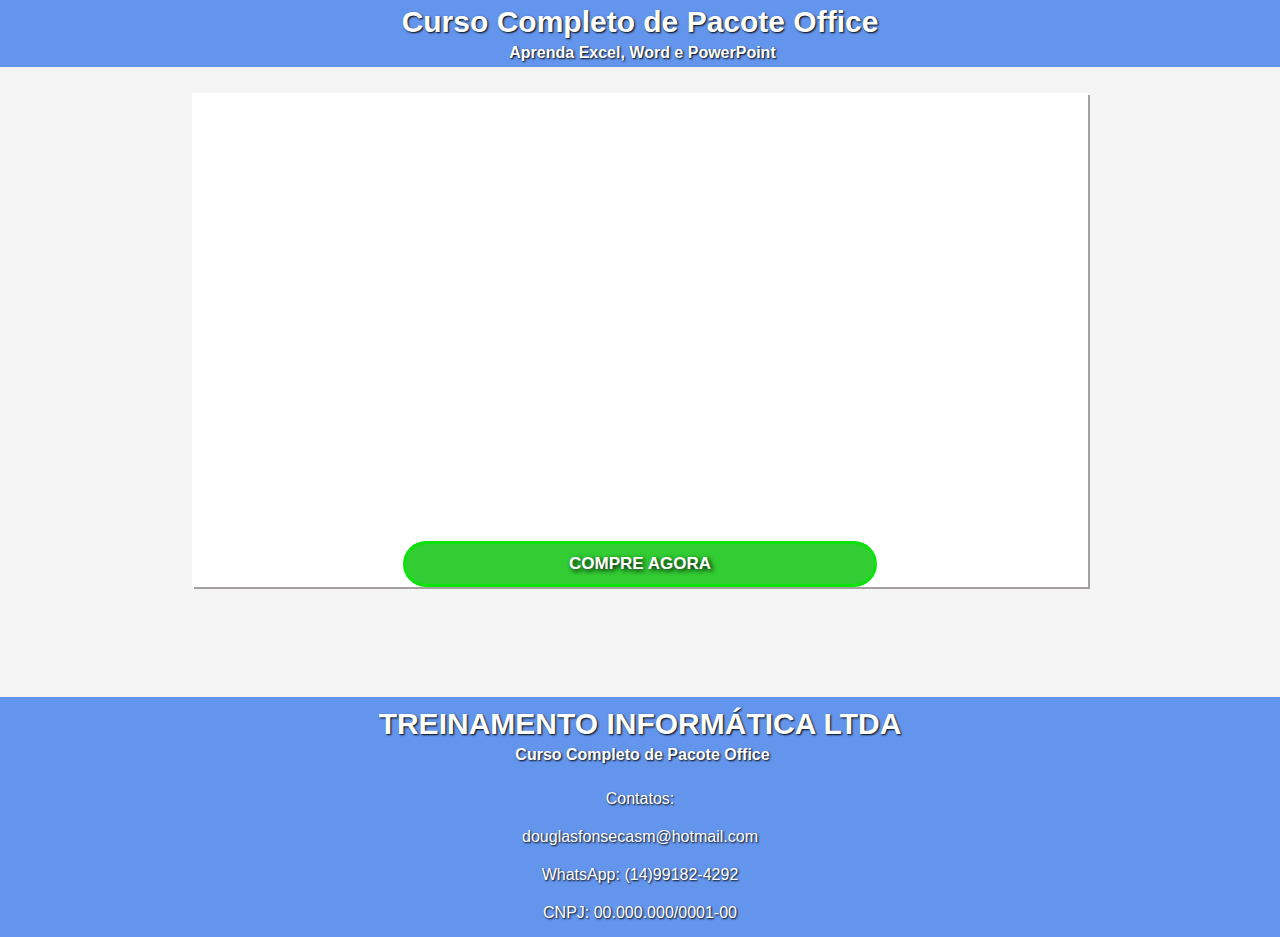
<file: Pagina de vendas/index.html>
<!DOCTYPE html>
<html lang="pt-br">
<head>
    <meta charset="UTF-8">
    <meta http-equiv="X-UA-Compatible" content="IE=edge">
    <meta name="viewport" content="width=device-width, initial-scale=1.0, maximum-scale=1.0">
    <title>Front-End Essencial</title>
    <link rel="stylesheet" href="./estilo.css">
     
     

    
</head>
<body>
    
   
   <header>
        <!--<nav>
          <a href="#">Início</a>
          <a href="#">Cursos</a>
          <a href="#">Sobre</a>
        </nav>-->

        <h3>Curso Completo de Pacote Office</h3>
        <h4>Aprenda Excel, Word e PowerPoint</h4>
    </header>
    
   
   <!--<div class="compre">
        
        <h5>Compre agora mesmo</h5>
        <button>COMPRAR</button>
    
       </div>-->
    
    <br><br><br><br><br>
    <section class="container">
        
      <div class="video">
         <iframe width="560" height="315" src="https://www.youtube.com/embed/vz9ixQ_eLtg" 
         title="YouTube video player" frameborder="0" 
         allow="accelerometer; autoplay; clipboard-write; encrypted-media; gyroscope; picture-in-picture" 
         allowfullscreen></iframe>
      </div>
      <a href="https://pay.hotmart.com/Y28209443A" target="_blank">

           <p class="compra-office">COMPRE AGORA</p>

      </a>

    </section>
    <br><!--
    <section class="container">
      <h1>FANTZINHO TREINAMENTO</h1>
      <p>Análise de sistemas é a atividade que tem como finalidade a realização de estudos de processos a fim de encontrar o melhor 
       caminho racional para que a informação possa ser processada. Os analistas de sistemas estudam os diversos sistemas existentes entre hardwares
        (equipamentos), softwares (programas) e o usuário final.
      </p>
      <p>Os seus comportamentos e aplicações são desenvolvidos a partir de soluções que serão padronizadas e transcritas da forma que o computador 
       possa executar.
      </p>

    </section>
    <br>
    <br>
    <section class="container" id="grid-container">
     <div class="grid">
         <div>Conteúdo 1</div>
         <div>Conteúdo 2</div>
         <div>Conteúdo 3</div>
         <div>Conteúdo 4</div>
         <div>Conteúdo 5</div>
         <div>Conteúdo 6</div>

     </div> 

    </section>

    <br>
    <section class="container" id="formulario">

      <h2>Selecione um produto para mais informações</h2>

      <form action="#" method="get" target="_blank">
         
      <p class="formulario-contato">
         
         <label for="nome">Nome</label><br>
         <input class="dados-formulario" type="text" id="nome" nome="nome" placeholder="Insira seu Nome">
      
      </p>

      <p class="formulario-contato">
         
         <label for="contato">Contato</label><br>
         <input class="dados-formulario" type="tel" id="tel" name="tel" placeholder="Insira seu Whatsapp">
      
      </p>

      <p class="formulario-contato">
         <input type="checkbox" id="office" name="office" value="cursos de office">
         <label for="office"> Quero saber mais sobre Cursos de Pacote Office</label>
         <br><br>

         <input type="checkbox" id="web" name="web" value="cursos de desenv web">
         <label for="web"> Quero saber mais sobre Cursos de Desenvolvimento Web</label>
         <br><br>

         <input type="checkbox" id="marketing" name="marketing" value="cursos de marketing">
         <label for="marketing"> Quero saber mais sobre Cursos de Marketing Digital</label>
         <br><br>

      
      </p>
      <p class="formulario-contato">

         <input type="submit" value="ENVIAR">
         <input type="reset" value="LIMPAR">
        

      </p>

      </form>

      

    </section>-->
    <br>

    <br><br><br><br><br><br><br><br>
    <footer>
      <h3>TREINAMENTO INFORMÁTICA LTDA</h3>
      <h4>Curso Completo de Pacote Office</h4>
      <br>
      <p class="texto-footer">Contatos:</p>
      <p class="texto-footer">douglasfonsecasm@hotmail.com</p>
      <p class="texto-footer">WhatsApp: (14)99182-4292</p>
      <p class="texto-footer">CNPJ: 00.000.000/0001-00</p>

    </footer>
    
</body>
</html>
</file>
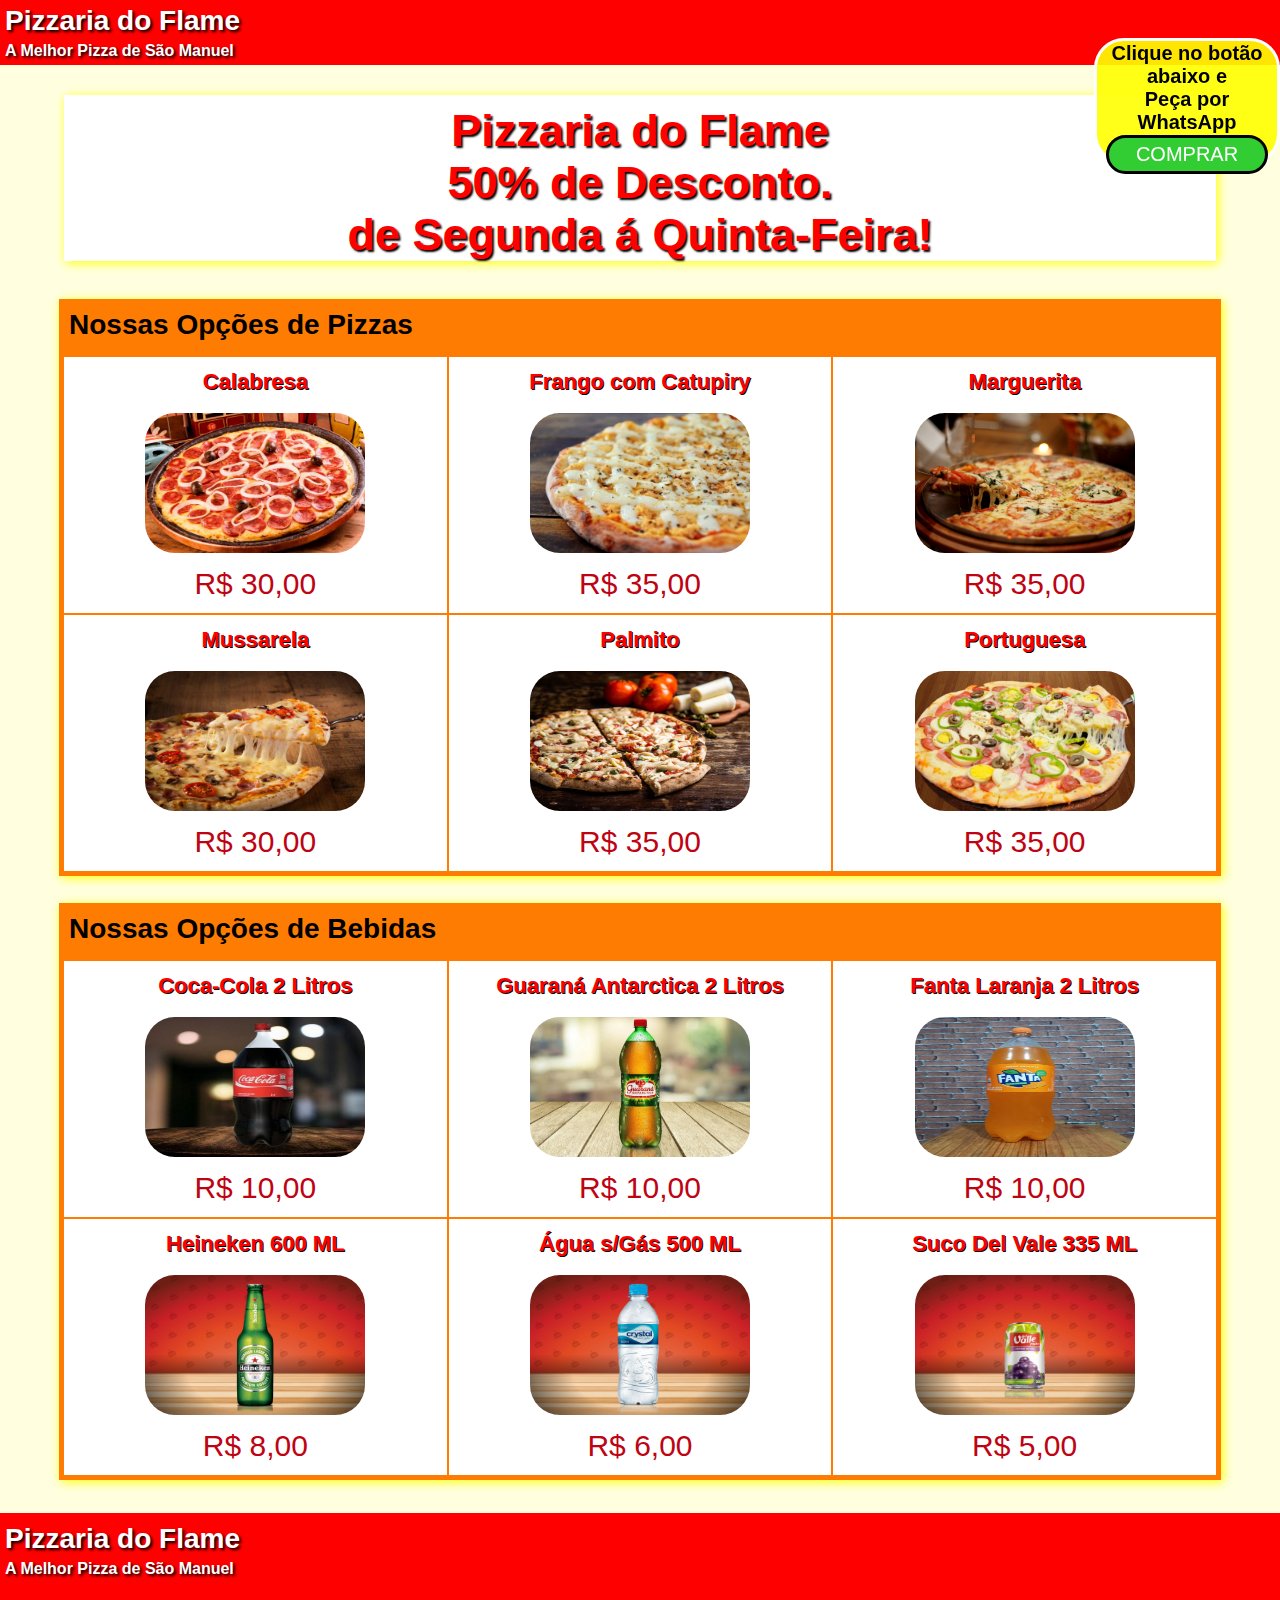
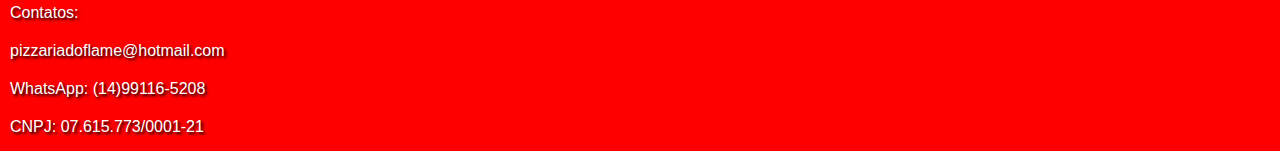
<file: Projeto pizzaria/index.html>
<!DOCTYPE html>
<html lang="pt-br">
<head>
    <meta charset="UTF-8">
    <meta http-equiv="X-UA-Compatible" content="IE=edge">
    <meta name="viewport" content="width=device-width, initial-scale=1.0, maximum-scale=1.0">
    <title>Front-End Essencial</title>
   <link rel="stylesheet" href="./style.css">

    
</head>
<body>
    <header>
       <!-- <nav>
          <a href="#">Início</a>
          <a href="#">Cursos</a>
          <a href="#">Sobre</a>
        </nav>-->

        <h3>Pizzaria do Flame</h3>
        <h4>A Melhor Pizza de São Manuel</h4>
    </header>
    </body>
    <div class="compre">
        
        <h5>Clique no botão abaixo e<br>Peça por WhatsApp </h5>
        <button><a href="https://api.whatsapp.com/send?phone=5514991165208&text=Ol%C3%A1%2C%20Gostaria%20de%20fazer%20um%20pedido%20de%3A%20" target="_blank">COMPRAR</a></button>
    
    </div>
    
    <br><br><br><br><br>
    <section class="container">
        <h1>Pizzaria do Flame<br> 50% de Desconto.<br>de Segunda á Quinta-Feira!</h1>
        
        


    </section>
    <br><!--
    <section class="container">
      <h1>FANTZINHO TREINAMENTO</h1>
      <p>Análise de sistemas é a atividade que tem como finalidade a realização de estudos de processos a fim de encontrar o melhor 
       caminho racional para que a informação possa ser processada. Os analistas de sistemas estudam os diversos sistemas existentes entre hardwares
        (equipamentos), softwares (programas) e o usuário final.
      </p>
      <p>Os seus comportamentos e aplicações são desenvolvidos a partir de soluções que serão padronizadas e transcritas da forma que o computador 
       possa executar.
      </p>

    </section>-->
    <br>
    <br>
    <section class="container" id="grid-container">
         <h3>Nossas Opções de Pizzas</h3>
         <br>
      <div class="grid">
      <div>

         <h2>Calabresa</h2>
         <br>
         <img class="imagem-grid" src="img/calabresa.jpg" alt="Pizza de Calabresa">
         <p class="preço">R$ 30,00</p>
         
      </div>

      <div>
         
         <h2>Frango com Catupiry</h2>
         <br>
         <img class="imagem-grid" src="img/frango.jpg" alt="Pizza de Frango">
         <p class="preço">R$ 35,00</p>
         
      
      </div>

      <div>

         <h2>Marguerita</h2>
         <br>
         <img class="imagem-grid" src="img/marguerita.jpg" alt="Pizza de Marguerita">
         <p class="preço">R$ 35,00</p>
         
      
      </div>

      <div>

         <h2>Mussarela</h2>
         <br>
         <img class="imagem-grid" src="img/mussarela.jpg" alt="Pizza de Mussarela">
         <p class="preço">R$ 30,00</p>
         
      
      </div>

      <div>

         <h2>Palmito</h2>
         <br>
         <img class="imagem-grid" src="img/palmito.jpg" alt="Pizza de Palmito">
         <p class="preço">R$ 35,00</p>
         
      
      </div>
      
      <div>

         <h2>Portuguesa</h2>
         <br>
         <img class="imagem-grid" src="img/portuguesa.jpg" alt="Pizza de Portuguesa">
         <p class="preço">R$ 35,00</p>
         
      
         
      
      </div>

     </div> 

    </section>

    <br>

    <br>
    <section class="container" id="grid-container">
         <h3>Nossas Opções de Bebidas</h3>
         <br>
      <div class="grid">
      <div>

         <h2>Coca-Cola 2 Litros</h2>
         <br>
         <img class="imagem-grid" src="img/coca2l.jpg" alt="Coca-Cola 2L">
         <p class="preço">R$ 10,00</p>
         
      </div>

      <div>
         
         <h2>Guaraná Antarctica 2 Litros</h2>
         <br>
         <img class="imagem-grid" src="img/guarana2l.jpg" alt="Guaraná Antarctica 2L">
         <p class="preço">R$ 10,00</p>
         
      
      </div>

      <div>

         <h2>Fanta Laranja 2 Litros</h2>
         <br>
         <img class="imagem-grid" src="img/fantalaranja2l.png" alt="Fanta Laranja 2L">
         <p class="preço">R$ 10,00</p>
         
      
      </div>

      <div>

         <h2>Heineken 600 ML</h2>
         <br>
         <img class="imagem-grid" src="img/heineken600ml.jpg" alt="Heineken 600ML">
         <p class="preço">R$ 8,00</p>
         
      
      </div>

      <div>

         <h2>Água s/Gás 500 ML</h2>
         <br>
         <img class="imagem-grid" src="img/aguasemgas500ml.jpg" alt="Água sem Gás">
         <p class="preço">R$ 6,00</p>
         
      
      </div>
      
      <div>

         <h2>Suco Del Vale 335 ML </h2>
         <br>
         <img class="imagem-grid" src="img/sucodelvale.jpg" alt="Suco Del Vale 335ml">
         <p class="preço">R$ 5,00</p>
         
      
         
      
      </div>

     </div> 

    </section>
    <!--
    <section class="container" id="formulario">

      <h2>Selecione um produto para mais informações</h2>

      <form action="#" method="get" target="_blank">
         
      <p class="formulario-contato">
         
         <label for="nome">Nome</label><br>
         <input class="dados-formulario" type="text" id="nome" nome="nome" placeholder="Insira seu Nome">
      
      </p>

      <p class="formulario-contato">
         
         <label for="contato">Contato</label><br>
         <input class="dados-formulario" type="tel" id="tel" name="tel" placeholder="Insira seu Whatsapp">
      
      </p>

      <p class="formulario-contato">
         <input type="checkbox" id="office" name="office" value="cursos de office">
         <label for="office"> Quero saber mais sobre Cursos de Pacote Office</label>
         <br><br>

         <input type="checkbox" id="web" name="web" value="cursos de desenv web">
         <label for="web"> Quero saber mais sobre Cursos de Desenvolvimento Web</label>
         <br><br>

         <input type="checkbox" id="marketing" name="marketing" value="cursos de marketing">
         <label for="marketing"> Quero saber mais sobre Cursos de Marketing Digital</label>
         <br><br>

      
      </p>
      <p class="formulario-contato">

         <input type="submit" value="ENVIAR">
         <input type="reset" value="LIMPAR">
        

      </p>

      </form>

      

    </section>-->
    <br>

    <br><br>
    <footer>
      <h3>Pizzaria do Flame</h3>
        <h4>A Melhor Pizza de São Manuel</h4>
      <br>
      <p class="texto-footer">Contatos:</p>
      <p class="texto-footer">pizzariadoflame@hotmail.com</p>
      <p class="texto-footer">WhatsApp: (14)99116-5208</p>
      <p class="texto-footer">CNPJ: 07.615.773/0001-21</p>

    </footer>
    
</body>
</html>
</file>
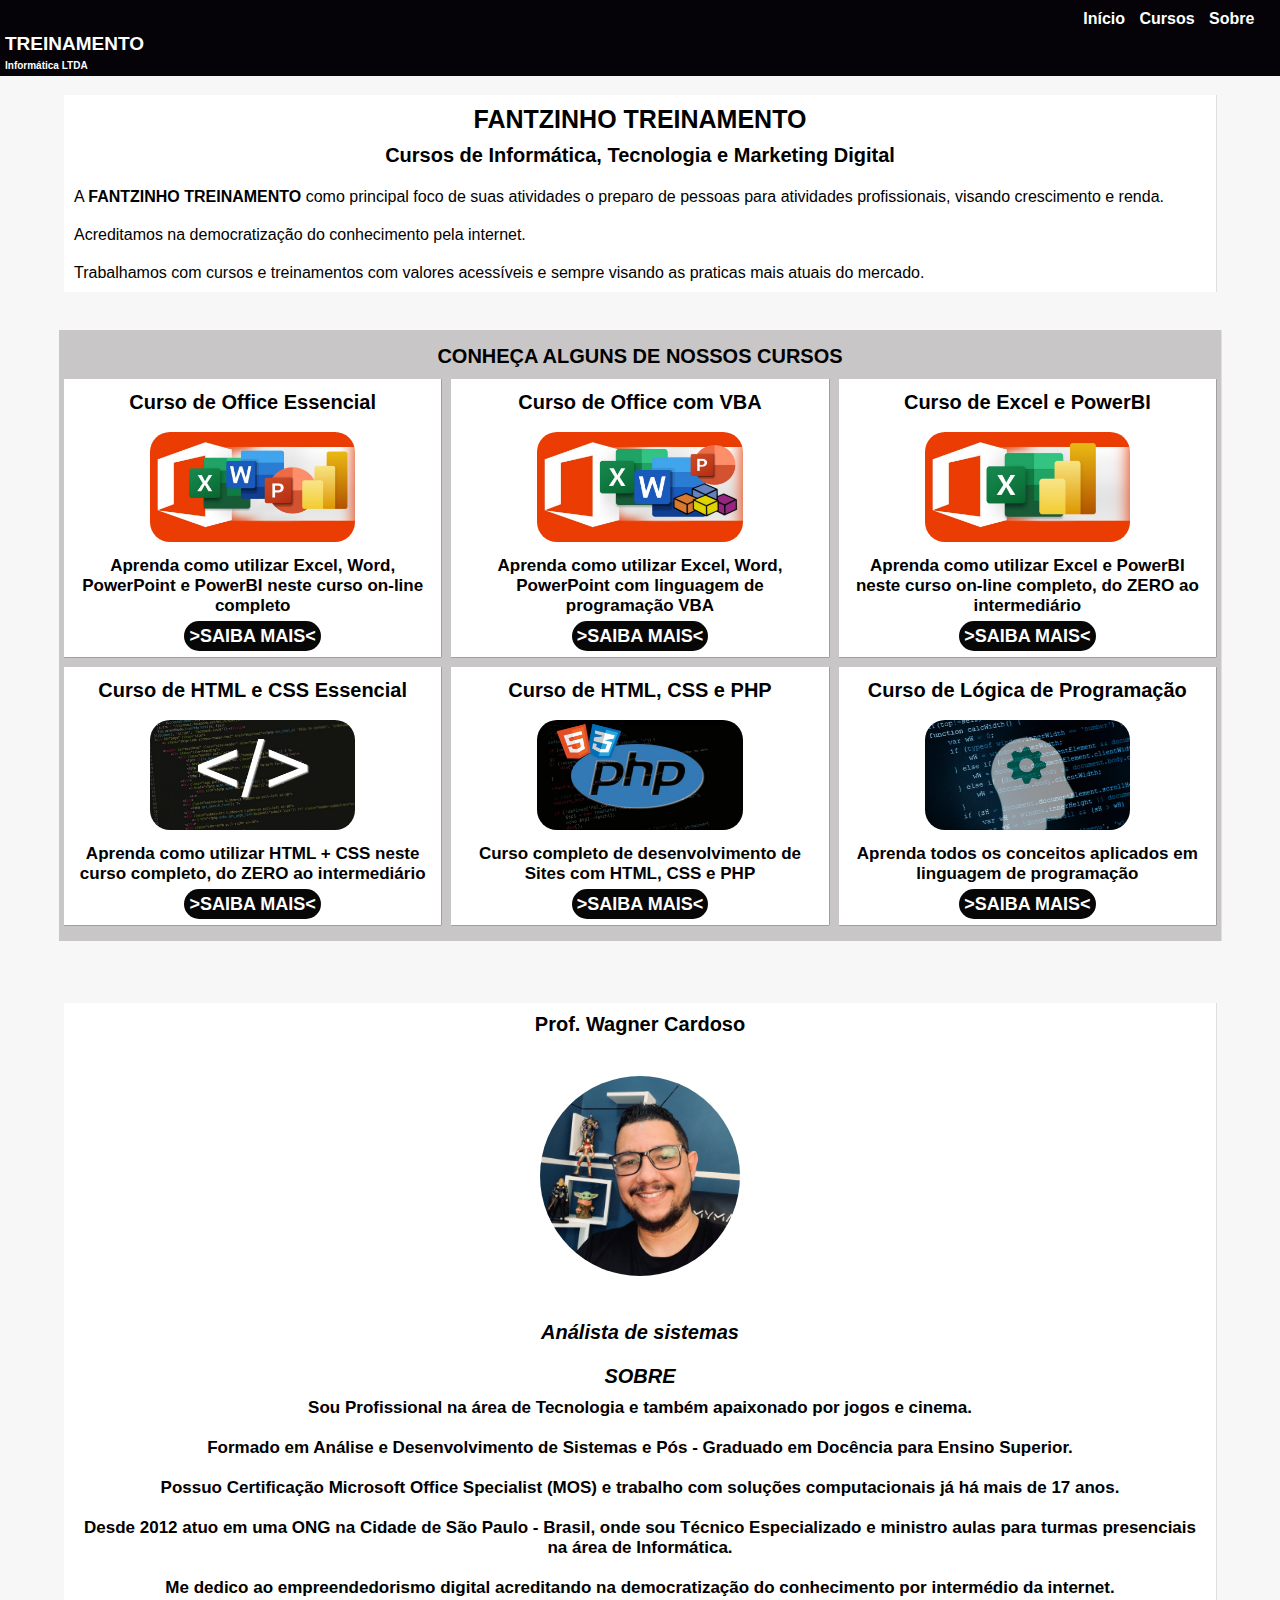
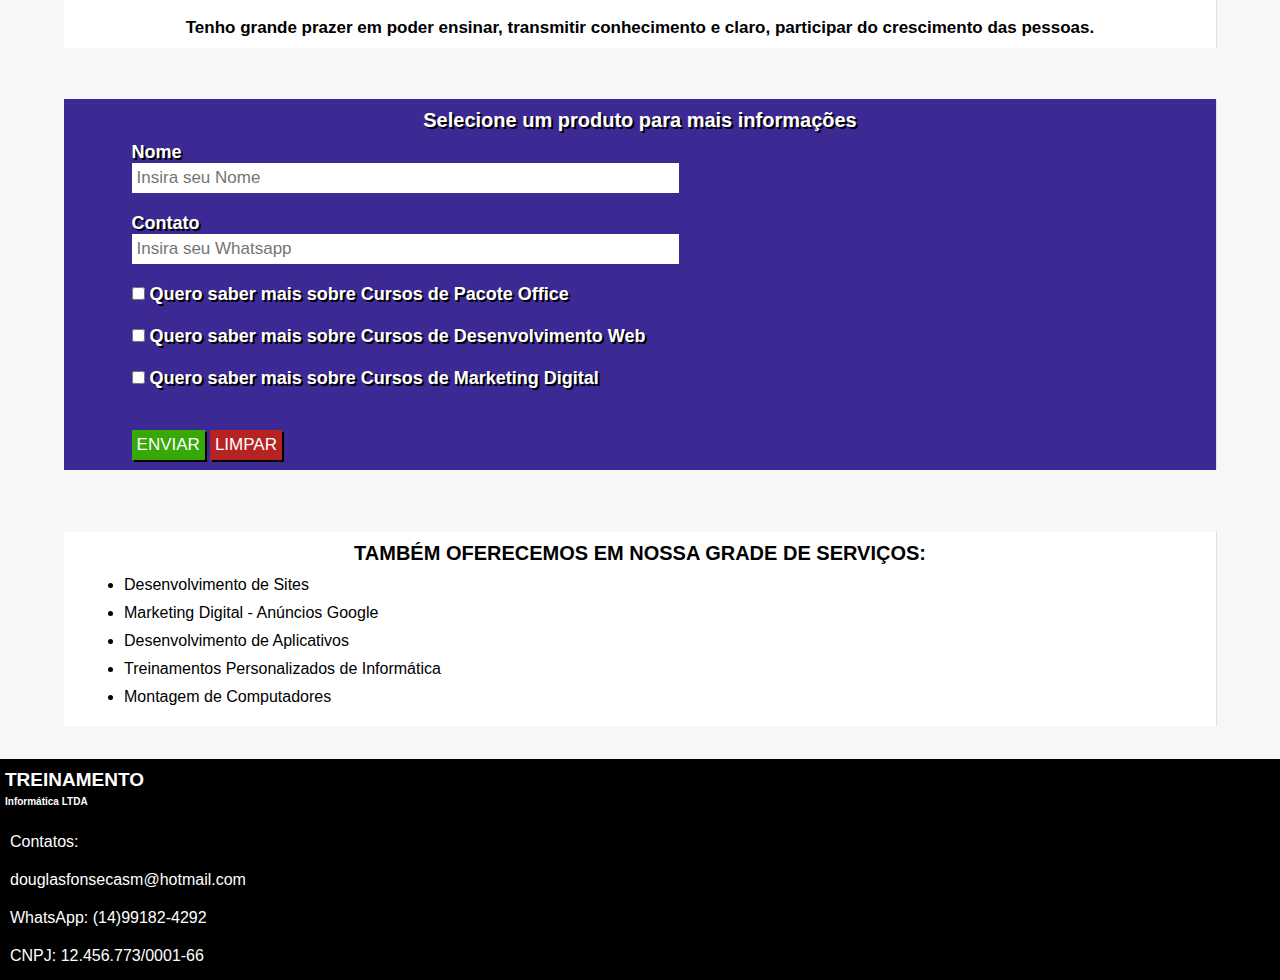
<file: projeto venda de cursos/index.html>
<!DOCTYPE html>
<html lang="pt-br">
<head>
    <meta charset="UTF-8">
    <meta http-equiv="X-UA-Compatible" content="IE=edge">
    <meta name="viewport" content="width=device-width, initial-scale=1.0, maximum-scale=1.0">
    <link rel="stylesheet" href="./css/style.css">
    <title>Front-End Essencial</title>
    <meta name="description" content="cursos de desenvolvimento de sites front end e back end">
    <meta name="robots" content="all">
    <meta name="author" content="Professor Wagner Cardoso">
    <meta name="keywords" content="informática, desenvolvimento de sites, html, css, javascript, frontend, backend, cursos de desenvolvimento web">
    

    
</head>
<body>
    <header>
        <nav>
          <a href="#inicio">Início</a>
          <a href="#produtos">Cursos</a>
          <a href="#professor">Sobre</a>
        </nav>

        <h3>TREINAMENTO</h3>
        <h4>Informática LTDA</h4>
    </header>
    

    </body>
    <a href="#" id="inicio"></a>
    
    <!-- compre na lateral do site
    <div class="compre">
        
        <h5>Compre agora mesmo</h5>
        <button>COMPRAR</button>
    
    </div>
   -->
    
    <br><br><br><br><br>
    <section class="container">
        <h1>FANTZINHO TREINAMENTO</h1>
        <h2>Cursos de Informática, Tecnologia e Marketing Digital</h2>
        <br>
        <p>A <b> FANTZINHO TREINAMENTO</b> como principal foco de suas atividades
         o preparo de pessoas para atividades profissionais, visando crescimento
         e renda.
        </p>
        <p>Acreditamos na democratização do conhecimento pela internet.</p>
       
        <a href="#" id="produtos"></a>

        <p>Trabalhamos com cursos e treinamentos com valores acessíveis e sempre visando
         as praticas mais atuais do mercado.
        </p>
        

        
    </section>
    <br>
    <!--
    <section class="container">
      <h1>FANTZINHO TREINAMENTO</h1>
      <p>Análise de sistemas é a atividade que tem como finalidade a realização de estudos de processos a fim de encontrar o melhor 
       caminho racional para que a informação possa ser processada. Os analistas de sistemas estudam os diversos sistemas existentes entre hardwares
        (equipamentos), softwares (programas) e o usuário final.
      </p>
      <p>Os seus comportamentos e aplicações são desenvolvidos a partir de soluções que serão padronizadas e transcritas da forma que o computador 
       possa executar.
      </p>
   -->

    </section>
    <br>
    <br>
    <section class="container" id="grid-container">
                <h2>CONHEÇA ALGUNS DE NOSSOS CURSOS</h2>
                <br>
      <div class="grid">
         
         <div>

            <h2>Curso de Office Essencial</h2>
            <br>
            <img class="imagem-grid" src="img/office-essencial.jpg" alt="Office Essencial">
            
            <p class="texto-grid">Aprenda como utilizar Excel, Word, PowerPoint e PowerBI neste curso on-line completo</p>
         
            <a class="link-grid" href="https://www.udemy.com/course/pacote-office-essencial/?referralCode=834CC17614F118EE908D" target="_blank"> >SAIBA MAIS<</a>
         </div>

         <div>
            
            <h2>Curso de Office com VBA</h2>
            <br>
            <img class="imagem-grid" src="img/office-vba.jpg" alt="Office VBA">
            
            <p class="texto-grid">Aprenda como utilizar Excel, Word, PowerPoint com linguagem de programação VBA</p>
         
            <a class="link-grid" href="https://www.udemy.com/course/pacote-office-avancado/?referralCode=4F4D226E99399FA6E428" target="_blank"> >SAIBA MAIS<</a>
         
         </div>

         <div>

            <h2>Curso de Excel e PowerBI</h2>
            <br>
            <img class="imagem-grid" src="img/excel-bi.jpg" alt="Excel e PowerBI">
            
            <p class="texto-grid">Aprenda como utilizar Excel e PowerBI neste curso on-line completo, do ZERO ao intermediário</p>
         
            <a class="link-grid" href="https://www.udemy.com/course/microsoft-word-microsoft-office-365-tcc/?referralCode=20622697B4BC993E04F1" target="_blank"> >SAIBA MAIS<</a>
         
         </div>

         <div>

            <h2>Curso de HTML e CSS Essencial</h2>
            <br>
            <img class="imagem-grid" src="img/html-css.jpg" alt="HTML e CSS Essencial">
            
            <p class="texto-grid">Aprenda como utilizar HTML + CSS neste curso completo, do ZERO ao intermediário</p>
         
            <a class="link-grid" href="https://www.udemy.com/course/html-essencial-desenvolvimento-front-end/?referralCode=17B2EEB27D69FD37953D
            " target="_blank"> >SAIBA MAIS<</a>
         
         </div>

         <div>

            <h2>Curso de HTML, CSS e PHP</h2>
            <br>
            <img class="imagem-grid" src="img/web-php.jpg" alt="HTML, CSS e PHP">
            
            <p class="texto-grid">Curso completo de desenvolvimento de Sites com HTML, CSS e PHP</p>
         
            <a class="link-grid" href="https://www.udemy.com/course/programacao-web/?referralCode=813E21514CE5E44D6112
            " target="_blank"> >SAIBA MAIS<</a>
         
         </div>
         
         <div>

            <h2>Curso de Lógica de Programação</h2>
            <br>
            <img class="imagem-grid" src="img/logica.jpg" alt="Lógica de Programação">
            
            
            <p class="texto-grid">Aprenda todos os conceitos aplicados em linguagem de programação</p>
         
            <a class="link-grid" href="https://www.udemy.com/course/logica-de-programacao-java-python-visualg-e-javascript/?referralCode=C25452360C505166D470" target="_blank"> >SAIBA MAIS<</a>
            
         
         </div>

     </div> 
         <a href="#" id="professor"></a>

    </section>

    <br>
    <br>
    <section class="container">
        <h2>Prof. Wagner Cardoso</h2>
        
        <h2><img id="professor" src="img/wagner.jpg" alt="Prof. Wargner Cardoso"></h2>
        
        <h2><I>Análista de sistemas</I></h2>
        
        
        
        <br>
        <h2><i>SOBRE</i></h2>

           <p class="texto-grid"> Sou Profissional na área de Tecnologia e também apaixonado por jogos e cinema. </p>
            
           <p class="texto-grid">Formado em Análise e Desenvolvimento de Sistemas e Pós - Graduado em Docência para Ensino Superior.</p>
            
           <p class="texto-grid">Possuo Certificação Microsoft Office Specialist (MOS)  e trabalho com soluções computacionais já há mais de 17 anos.</p>
            
           <p class="texto-grid">Desde 2012 atuo em uma ONG na Cidade de São Paulo - Brasil, onde sou Técnico Especializado e ministro aulas para turmas presenciais na área de Informática.</p>
            
           <p class="texto-grid">Me dedico ao empreendedorismo digital acreditando na democratização do conhecimento por intermédio da internet.</p>
            
           <p class="texto-grid">Tenho grande prazer em poder ensinar, transmitir conhecimento e claro, participar do crescimento das pessoas.</p>
        
        


    </section>
    <br>
    <section class="container" id="formulario">

      <h2>Selecione um produto para mais informações</h2>

      <form action="#" method="get" target="_blank">
         
      <p class="formulario-contato">
         
         <label for="nome">Nome</label><br>
         <input class="dados-formulario" type="text" id="nome" nome="nome" placeholder="Insira seu Nome">
      
      </p>

      <p class="formulario-contato">
         
         <label for="contato">Contato</label><br>
         <input class="dados-formulario" type="tel" id="tel" name="tel" placeholder="Insira seu Whatsapp">
      
      </p>

      <p class="formulario-contato">
         <input type="checkbox" id="office" name="office" value="cursos de office">
         <label for="office"> Quero saber mais sobre Cursos de Pacote Office</label>
         <br><br>

         <input type="checkbox" id="web" name="web" value="cursos de desenv web">
         <label for="web"> Quero saber mais sobre Cursos de Desenvolvimento Web</label>
         <br><br>

         <input type="checkbox" id="marketing" name="marketing" value="cursos de marketing">
         <label for="marketing"> Quero saber mais sobre Cursos de Marketing Digital</label>
         <br><br>

      
      </p>
      <p class="formulario-contato">

         <input id="enviar" type="submit" value="ENVIAR">
         <input id="limpar" type="reset" value="LIMPAR">
        

      </p>

      </form>

      

    </section>
    <br>
    <br>
    <section class="container">
        
        <h2>TAMBÉM OFERECEMOS EM NOSSA GRADE DE SERVIÇOS:</h2>
        <br>
             <ul>
               <li>Desenvolvimento de Sites</li>
               <li>Marketing Digital - Anúncios Google</li>
               <li>Desenvolvimento de Aplicativos</li>
               <li>Treinamentos Personalizados de Informática</li>
               <li>Montagem de Computadores</li>
             </ul>
        
    </section>
    <br>

    <br><br>
    <footer>
      <h3>TREINAMENTO</h3>
      <h4>Informática LTDA</h4>
      <br>
      <p class="texto-footer">Contatos:</p>
      <p class="texto-footer">douglasfonsecasm@hotmail.com</p>
      <p class="texto-footer">WhatsApp: (14)99182-4292</p>
      <p class="texto-footer">CNPJ: 12.456.773/0001-66</p>

    </footer>
    
</body>
</html>
</file>
<file: Pagina de vendas/estilo.css>
*{
    margin: 0;
    border: 0;
    padding: 0;
 }
 html{
     font-size: 62.5%;
 }
 header{
    background-color: rgb(100, 149, 237);
    color: rgb(255, 255, 255, 1.0);
    font-family: Arial;
    width: 100%;
    position: fixed;
    z-index: 1;
    text-align: center;
    text-shadow: 1px 1px 2px #000 ;
    

 }  
 h3{
    
    font-size: 3rem;
    font-family: arial;
    margin: 0;
    padding: 5px;
 }
 @media(min-width: 320px) and (max-width: 450px){
   h3{
    
      font-size: 1.9rem;
      font-family: arial;
      margin: 0;
      padding: 5px;
   }
 }
 h4{
    
    font-size: 1.6rem;
    font-family: arial;
    margin: 0;
    padding-left: 5px;
    padding-bottom: 5px;
 }
 body{
    background-color: #F5F5F5;
 }
 .container{
    display: block;
    background-color: #FFF;
    width: 70%;
    box-shadow: 2px 2px #a5a1a1;
    margin: 0 auto;
    max-width: 90%;
    max-height: 90%;
    min-width: 0;
    min-height: 0;
    margin-top: 3%;

 }
@media(min-width: 320px) and (max-width: 450px){
   .container{
      display: block;
      background-color: #FFF;
      width: 95%;
      box-shadow: 2px 2px #a5a1a1;
      margin: 0 auto;
      max-width: 90%;
      max-height: 90%;
      min-width: 0;
      min-height: 0;
      margin-top: 6.5rem;
}
}
   
 
 footer{
  font-family: arial;
  color: #FFF;
  background-color: rgba(100, 149, 237);
  text-align: center;
  padding-top: 5px;
  padding-bottom: 5px;
  text-shadow: 1px 1px 2px #000 ;
 }
 p{
  font-family: arial;
  text-align: justify;
  padding: 10px;
  font-size: 1.6rem;
 }
 h1{
  font-family: arial;
  text-align: center;
  padding-top: 10px;
  font-size: 2.5rem;
 }
 h2{
  font-family: arial;
  text-align: center;
  padding-top: 10px;
  font-size: 2.0rem;
 }
 .texto-footer{
  text-align: center;
  font-family: arial;
  padding-top: 10px;
  font-size: 1.6rem;
  padding-bottom: 10px;
 }
 .compre{
  background-color: rgba(255, 255, 0, 1.0 );
  width: 150px;
  height: 100px;
  position: fixed;
  right: 0;
  text-align: center;
  margin-top: 10%;
  z-index: 1;
 }
 h5{
  font-family: arial;
  text-align: center;
  padding: 1px;
  font-size: 2.0rem;
 }
 button{
  font-family: arial;
  text-align: center;
  padding: 5px;
  font-size: 2.0rem;
  background-color: rgb(6, 175, 119);
  color: #FFF;
  border: solid #000;
  
 }
 #grid-container{
    margin-top: 5px;
    background-color: rgb(53, 85, 231);
    padding: 5px;
 }
 .grid{
    display: grid;
    grid-template-columns: repeat(auto-fill, minmax(300px, 1fr));
    grid-gap: 2px;
    max-width: 1200px;
    margin: 0 auto;
    
 }
 .grid div{
    background-color: #FFF;
    font-family: arial;
    text-align: center;
    font-size: 1.6rem;
    padding: 2px;
 }
 #formulario{
  background-color: rgb(53, 85, 231);
 }
 .formulario-contato{
  font-family: arial;
  font-size: 1.8rem;
  padding: 10px;
  text-align: left;
  margin-left: 5%;
  font-weight: bold;
 }
 input{
  font-family: sans-serif;
  font-size: 1.7rem;
  padding: 5px;
  }
  .dados-formulario{
     width: 50%;
  }
  nav{
     text-align: right;
     margin-top: 10px;
     font-weight: bold;
     font-family: arial;
     font-size: 1.6rem;
     margin-right: 2%;
     word-spacing: 10px;
  }
  a{
     text-decoration: none;
     color: rgb(255, 255, 255, 1.0);
     transition: all 300ms ease-in-out;
  }
  a:hover{
      color: rgb(170, 170, 169, 1.0);
  }
  div.video{
    position: relative;
    padding-bottom: 50%;
    background-color: rgb(255, 255, 255, 1.0);
    width: 90%;
    height: 90%;
    margin: 0 auto;
  }
  div.video > iframe{
    position: absolute;
    top: 5%;
    left: 5%;
    width: 90%;
    height: 90%;
  }
 p.compra-office{
   text-align: center;
   font-weight: bold;
   background-color: rgba(50, 205, 50, 1.0 );
   width: 50%;
   margin: 0 auto;
   font-size: 1.7rem;
   font-family: arial;
   border-radius: 30px;
   border: solid rgb(10, 228, 10);
   text-shadow: 2px 2px 5px #000 ;
 }
</file>
<file: Projeto pizzaria/style.css>
*{
    margin: 0;
    border: 0;
    padding: 0;
 }
 html{
     font-size: 62.5%;
     scroll-behavior: smooth;
 }
 header{
    background-color: rgb(255, 0, 0, 1.0);
    color: rgb(255, 255, 255, 1.0);
    font-family: candara, arial;
    width: 100%;
    position: fixed;
    text-shadow: 2px 2px 3px #000;
    
    

 }  
 h3{
    
    font-size: 2.8rem;
    font-family: candara, arial;
    margin: 0;
    padding: 5px;
 }
 h4{
    
    font-size: 1.6rem;
    font-family: candara, arial;
    margin: 0;
    padding-left: 5px;
    padding-bottom: 5px;
 }
 body{
    background-color: rgba(255, 255, 224, 1.0 );
 }
 .container{
    display: block;
    background-color: #FFF;
    width: 95%;
    box-shadow: 2px 2px 10px rgba(255, 255, 0, 1.0 );
    margin: 0 auto;
    max-width: 90%;
    max-height: 90;
    min-width: 0;
    min-height: 0;
    margin-top: 40px;

 }
 footer{
  font-family: candara, arial;
  color: #FFF;
  background-color: rgba(255, 0, 0, 1.0 );
  text-align: left;
  padding-top: 5px;
  padding-bottom: 5px;
  text-shadow: 2px 2px 3px #000;
 }
 p{
  font-family: candara, arial;
  text-align: justify;
  padding: 10px;
  font-size: 1.6rem;
 }
 h1{
  font-family: candara, arial;
  text-align: center;
  padding-top: 10px;
  font-size: 4.5rem;
  color: rgba(255, 0, 0, 1.0 );
  text-shadow: 2px 2px 2px #000;
 }
@media(min-width: 320px) and (max-width: 450px){
    h1{
        font-family: candara, arial;
        text-align: left;
        padding-top: 55px;
        font-size: 4.0rem;
        color: rgba(255, 0, 0, 1.0 );
        text-shadow: 2px 2px 2px #000;
        
       }

}


 h2{
  font-family: candara, arial;
  text-align: center;
  padding-top: 10px;
  font-size: 2.2rem;
  color: rgb(255, 0, 0);
  text-shadow: 1px 1px  #000;
 }
 .texto-footer{
  text-align: left;
  font-family: candara, arial;
  padding-top: 10px;
  font-size: 1.6rem;
  padding-bottom: 10px;
 }
 .compre{
  background-color: rgba(255, 255, 0, 0.9 );
  width: 18rem;
  height: 12rem;
  position: fixed;
  right: 0;
  text-align: center;
  margin-top: 3%;
  z-index: 1;
  border-radius: 30px;
  border: solid #FFF;
  
 }
 @media(min-width: 320px) and (max-width: 450px){
    .compre{
        background-color: rgba(255, 255, 0, 0.9 );
        width: 35%;
        height: 14rem;
        position: fixed;
        right: 0;
        text-align: center;
        margin-top: 3%;
        z-index: 1;
        border-radius: 30px;
        border: solid #FFF;
        
       }

 }

 h5{
  font-family: candara, arial;
  text-align: center;
  padding: 1px;
  font-size: 2.0rem;
 }
 button{
  font-family: candara, arial;
  text-align: center;
  padding: 5px;
  font-size: 2rem;
  background-color: rgb(50, 205, 50);
  color: #FFF;
  border: solid #000;
  border-radius: 20px;
  width: 90%;
 
  
  
 }
 #grid-container{
    margin-top: 5px;
    background-color: rgb(255, 124, 2);
    padding: 5px;
 }
 .grid{
    display: grid;
    grid-template-columns: repeat(auto-fill, minmax(300px, 1fr));
    grid-gap: 2px;
    max-width: 1200px;
    margin: 0 auto;
    
 }
 .grid div{
    background-color: #FFF;
    font-family: candara, arial;
    text-align: center;
    font-size: 1.6rem;
    padding: 2px;
 }
 #formulario{
  background-color: rgb(53, 85, 231);
 }
 .formulario-contato{
  font-family: candara, arial;
  font-size: 1.8rem;
  padding: 10px;
  text-align: left;
  margin-left: 5%;
  font-weight: bold;
 }
 input{
  font-family: sans-serif;
  font-size: 1.7rem;
  padding: 5px;
  }
  .dados-formulario{
     width: 50%;
  }
  nav{
     text-align: right;
     margin-top: 10px;
     font-weight: bold;
     font-family: candara, arial;
     font-size: 1.6rem;
     margin-right: 2%;
     word-spacing: 10px;
  }
  a{
     text-decoration: none;
     color: rgb(255, 255, 255, 1.0);
     transition: all 300ms ease-in-out;
  }
  a:hover{
      color: rgb(170, 170, 169, 1.0);
  }
  .imagem-grid{
    width: 22rem;
    height: 14rem;
    border-radius: 30px;
  }
  .preço{
    font-size: 3rem;
    font-family: candara, arial;
    color: rgb(190, 3, 18);
    text-align: center;

  }
</file>
<file: projeto venda de cursos/css/style.css>
*{
    margin: 0;
    border: 0;
    padding: 0;
 }
 html{
     font-size: 62.5%;
     scroll-behavior: smooth;
 }
 header{
    background-color: rgb(5, 3, 7);
    color: rgb(255, 254, 254);
    font-family: Arial;
    width: 100%;
    position: fixed;
    }  
    @media(min-width: 320px) and (max-width: 450px){
      header{
         text-align: center;
         }  
    }
 h3{
    
    font-size: 1.9rem;
    font-family: arial;
    margin: 0;
    padding: 5px;
 }
 h4{
    
    font-size: 1rem;
    font-family: arial;
    margin: 0;
    padding-left: 5px;
    padding-bottom: 5px;
 }
 body{
    background-color: #f7f7f7;
 }
 .container{
    display: block;
    background-color: #FFF;
    width: 95%;
    box-shadow: 0.1px 0.1px 0.2px #0a0a0a;
    margin: 0 auto;
    max-width: 90%;
    max-height: 90;
    min-width: 0;
    min-height: 0;
    margin-top: 40px;

 }
 footer{
  font-family: arial;
  color: #FFF;
  background-color: black;
  text-align: left;
  padding-top: 5px;
  padding-bottom: 5px;
 }
 p{
  font-family: arial;
  text-align: justify;
  padding: 10px;
  font-size: 1.6rem;
 }
 h1{
  font-family: arial;
  text-align: center;
  padding-top: 10px;
  font-size: 2.5rem;
 }
 h2{
  font-family: arial;
  text-align: center;
  padding-top: 10px;
  font-size: 2.0rem;
 }
 .texto-footer{
  text-align: left;
  font-family: arial;
  padding-top: 10px;
  font-size: 1.6rem;
  padding-bottom: 10px;
 }
 .compre{
  background-color: rgba(255, 255, 0, 1.0 );
  width: 150px;
  height: 100px;
  position: fixed;
  right: 0;
  text-align: center;
  margin-top: 10%;
  z-index: 1;
 }
 h5{
  font-family: arial;
  text-align: center;
  padding: 1px;
  font-size: 2.0rem;
 }
 button{
  font-family: arial;
  text-align: center;
  padding: 5px;
  font-size: 2.0rem;
  background-color: rgb(6, 175, 119);
  color: #FFF;
  border: solid #000;
  
 }
 #grid-container{
    margin-top: 5px;
    background-color: rgba(163, 159, 159, 0.55);
    padding: 5px;
 }
 .grid{
    display: grid;
    grid-template-columns: repeat(auto-fill, minmax(300px, 1fr));
    grid-gap: 10px;
    max-width: 1200px;
    margin: 0 auto;
    
 }
 .grid div{
    background-color: #FFF;
    font-family: arial;
    text-align: center;
    font-size: 1.6rem;
    padding: 2px;
    padding-bottom: 10px;
    box-shadow: 0.2px 0.2px #000;

 }
 #formulario{
  background-color: rgb(61, 41, 148);
  color: #FFF;
  text-shadow: 2px 2px #000;
 }
 .formulario-contato{
  font-family: arial;
  font-size: 1.8rem;
  padding: 10px;
  text-align: left;
  margin-left: 5%;
  font-weight: bold;
  color: #FFF;
  text-shadow: 2px 2px #000;
  
  
 }
 input{
  font-family: sans-serif;
  font-size: 1.7rem;
  padding: 5px;
  
  }
  .dados-formulario{
     width: 50%;
  }
  nav{
     text-align: right;
     margin-top: 10px;
     font-weight: bold;
     font-family: arial;
     font-size: 1.6rem;
     margin-right: 2%;
     word-spacing: 10px;
  }
  @media(min-width: 320px) and (max-width: 450px){
   nav{
      text-align: center;
      margin-top: 10px;
      font-weight: bold;
      font-family: arial;
      font-size: 1.6rem;
      word-spacing: 15px;
   }
  }
 
   
  
  a{
     text-decoration: none;
     color: rgb(255, 255, 255, 1.0);
     transition: all 300ms ease-in-out;
  }
  a:hover{
      color: rgb(170, 170, 169, 1.0);
  }
  #enviar{
     background-color:  rgb(54, 168, 8);
     color: #FFF;
     box-shadow: 2px 2px #000;
      }
  #limpar{
     background-color:  rgb(182, 35, 35);
     color: #FFF;
     box-shadow: 2px 2px #000;
     }
     .imagem-grid{
        width: 55%;
        height: 110px;
        border-radius: 20px;  
     }
     .texto-grid{
        font-family: arial;
        font-size: 1.7rem;
        text-align: center;
        font-weight: bold;
     }
     .link-grid{
        
        font-weight: bold;
        font-size: 1.8rem;
        background-color: rgb(7, 7, 7);
        border-radius: 20px;
        padding: 5px;

     }
     #professor{
        width: 20rem;
        height: 20rem;
        border-radius: 50%;
        padding: 30px;
      }
      ul, li{
         font-size: 1.6rem;
         font-family: arial;
         text-align: left;
         margin-left: 30px;
         padding-bottom: 10px;
      }
      .imagem-grid{
         transition: 300ms ease-in-out;
      }
      img:hover{
         transform: scale(1.2);
         }
</file>
